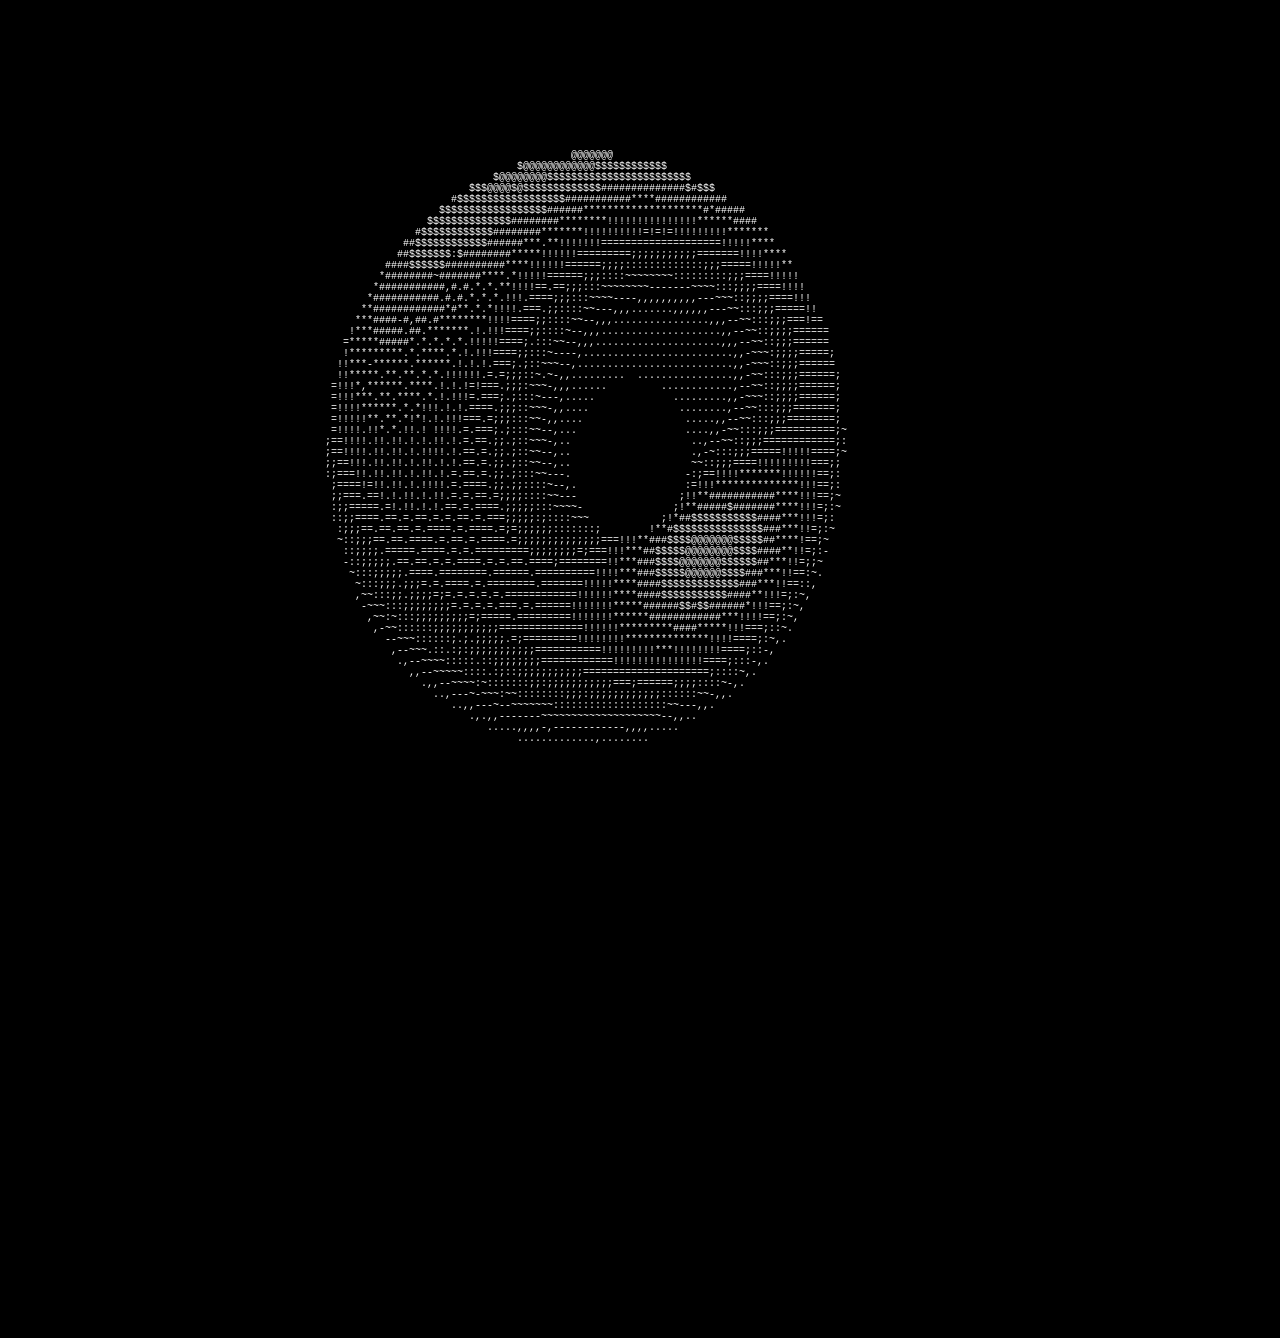
<file: Spinning_Donut/index.html>
<!DOCTYPE html>
<html lang="en">
<head>
    <meta charset="UTF-8">
    <meta http-equiv="X-UA-Compatible" content="IE=edge">
    <meta name="viewport" content="width=device-width, initial-scale=1.0">
    <link rel="stylesheet" href="style.css">
    <title>Donut Animation</title>
</head>
<body>
    <div class="donut-container">
        <pre id="donut"></pre>
    </div>

    <script src="index.js"></script>
</body>
</html>
</file>
<file: Spinning_Donut/style.css>
body{
    background-color: black;
    color: white;
    height:  100vh;
    overflow: hidden;
}

pre{
    font-family: monospace;
    font-size: 10px;
}

.donut-container{
    display: flex;
    align-items: center;
    justify-content: center;
    height: 100%;
}
</file>
